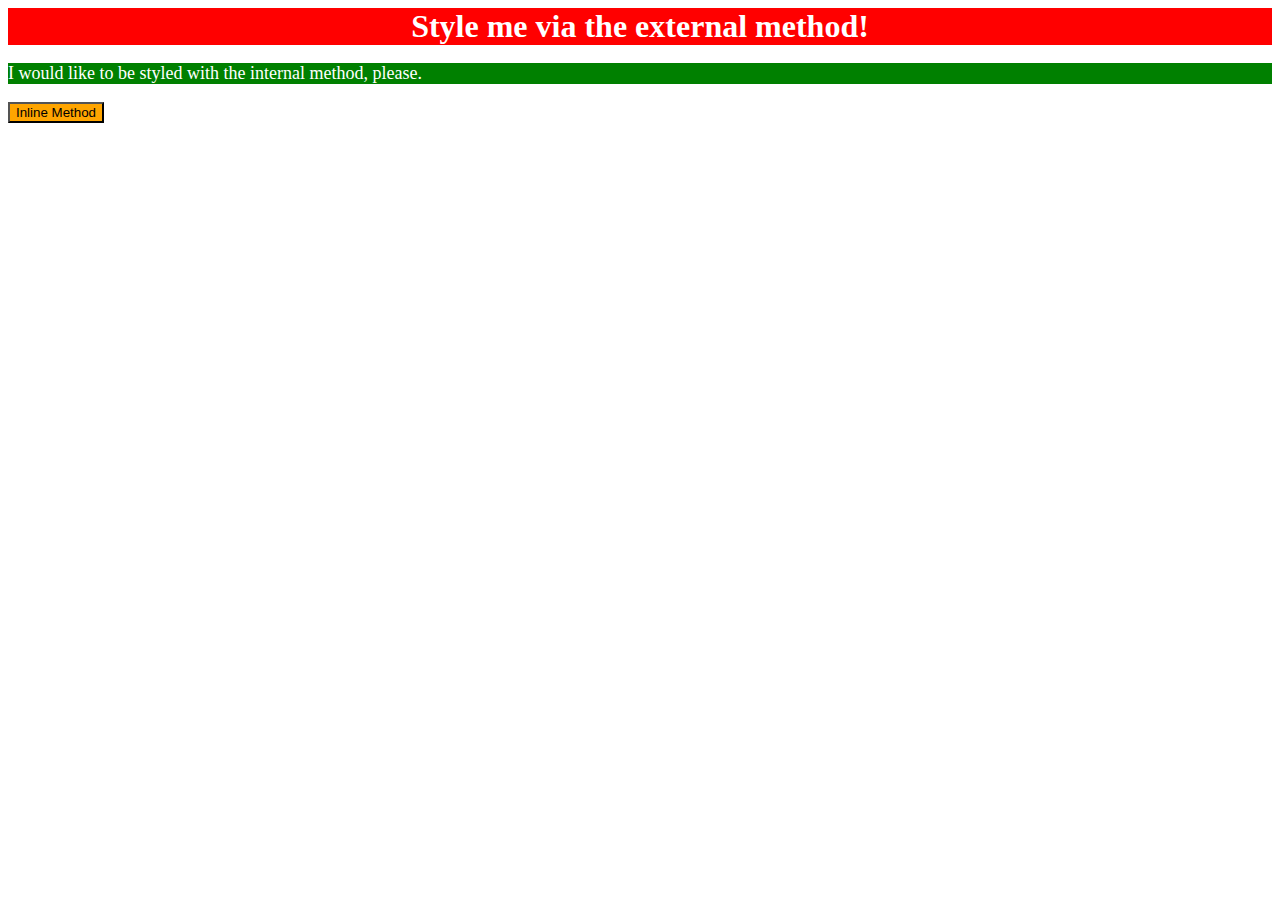
<file: foundations/intro-to-css/01-css-methods/index.html>
<!DOCTYPE html>
<html lang="en">
  <head>
    <meta charset="UTF-8">
    <meta http-equiv="X-UA-Compatible" content="IE=edge">
    <meta name="viewport" content="width=device-width, initial-scale=1.0">
    <title>Methods for Adding CSS</title>
    <link rel="stylesheet" href="styles.css">
    <style>
    p {
    color: white;
    background-color: green;
    font-size: 18px;
    } 
    </style>
  </head>
  <body>
    <div>Style me via the external method!</div>
    <p>I would like to be styled with the internal method, please.</p>
    <button style="background-color: orange;">Inline Method</button>
  </body>
</html>
</file>
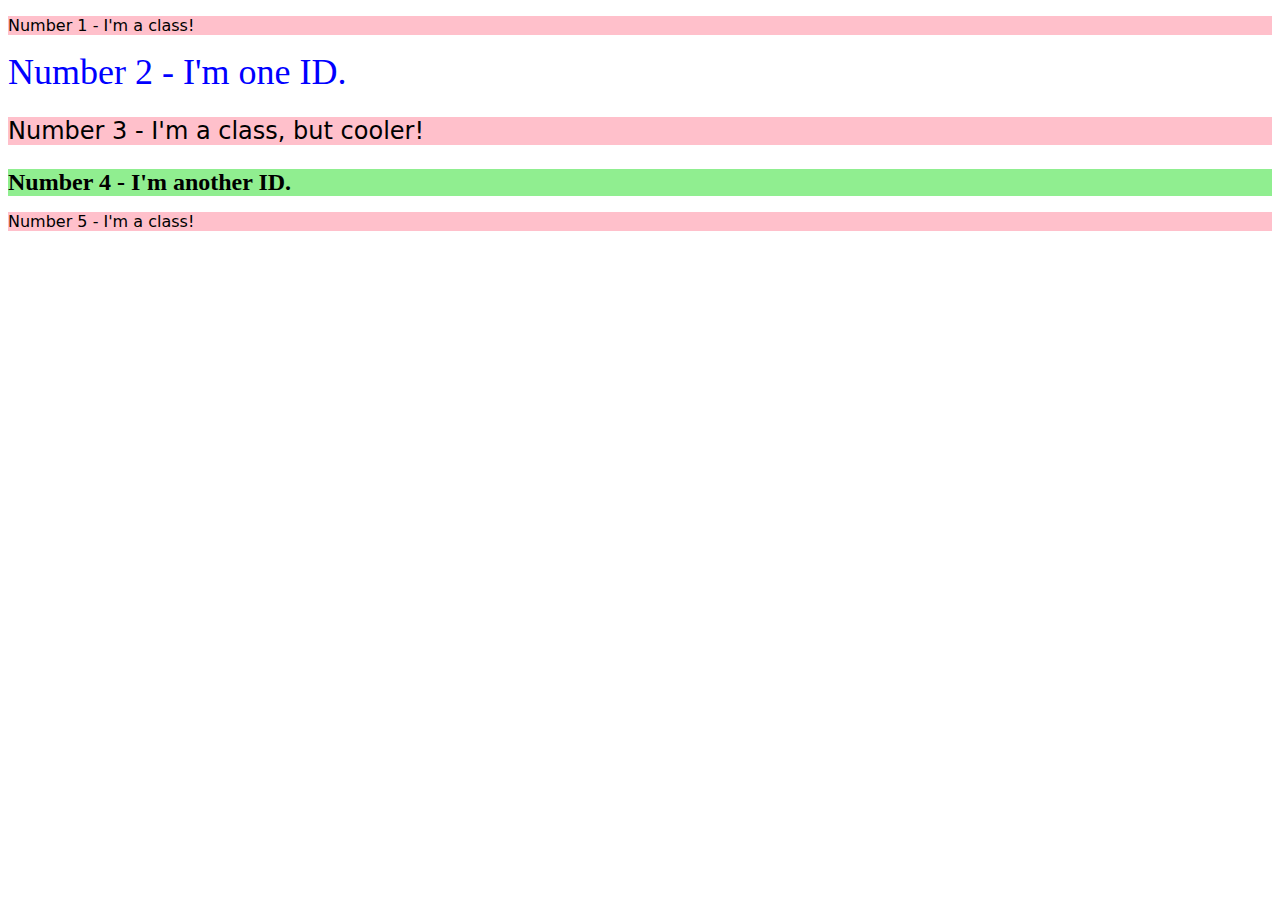
<file: foundations/intro-to-css/02-class-id-selectors/index.html>
<!DOCTYPE html>
<html lang="en">
  <head>
    <meta charset="UTF-8">
    <meta http-equiv="X-UA-Compatible" content="IE=edge">
    <meta name="viewport" content="width=device-width, initial-scale=1.0">
    <title>Class and ID Selectors</title>
    <link rel="stylesheet" href="style.css">
  </head>
  <body>
    <p class="odd-number">Number 1 - I'm a class!</p>
    <div class="second-number">Number 2 - I'm one ID.</div>
    <p class="odd-number" id="third">Number 3 - I'm a class, but cooler!</p>
    <div class="fourth-number">Number 4 - I'm another ID.</div>
    <p class="odd-number">Number 5 - I'm a class!</p>
  </body>
</html>
</file>
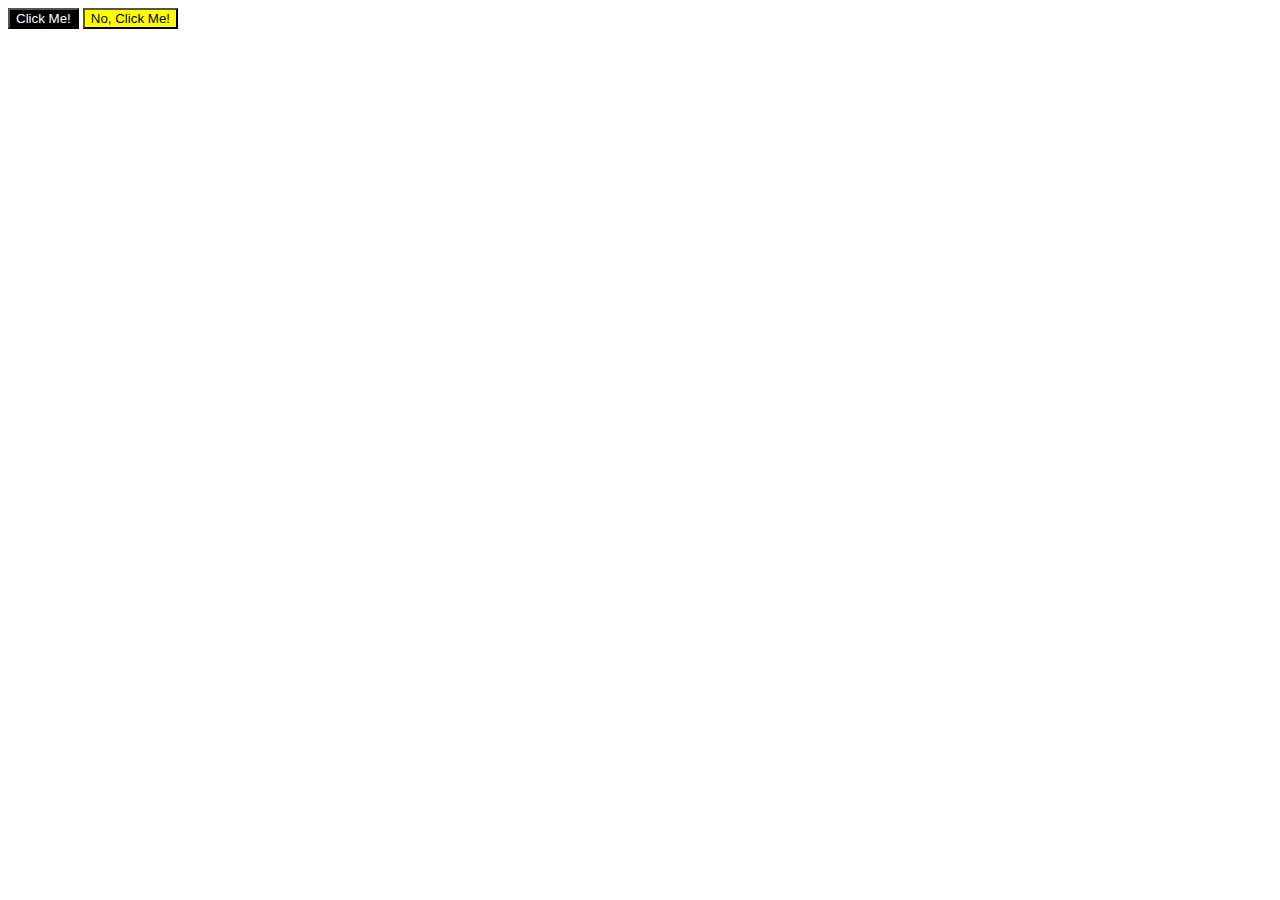
<file: foundations/intro-to-css/03-grouping-selectors/index.html>
<!DOCTYPE html>
<html lang="en">
  <head>
    <meta charset="UTF-8">
    <meta http-equiv="X-UA-Compatible" content="IE=edge">
    <meta name="viewport" content="width=device-width, initial-scale=1.0">
    <title>Grouping Selectors</title>
    <link rel="stylesheet" href="style.css">
  </head>
  <body>
    <button class="first">Click Me!</button>
    <button class="second">No, Click Me!</button>
  </body>
</html>
</file>
<file: foundations/intro-to-css/01-css-methods/styles.css>
/* styles.css */

div {
  color: white;
  background-color: red;
  font-size: 32px;
  font-weight: bold;
  text-align: center
}
</file>
<file: foundations/intro-to-css/02-class-id-selectors/style.css>
.odd-number {
 background-color: pink;
 font-family: Verdana, "DejaVu Sans", sans-serif;
}

.second-number {
    color: blue;
    font-size: 36px;
}
 
#third {
    font-size: 24px;
}

.fourth-number {
    background-color: lightgreen;
    font-size: 24px;
    font-weight: bold;
}
</file>
<file: foundations/intro-to-css/03-grouping-selectors/style.css>
.first
.second {
    font-size: 28px;
    font-family: "Times New Roman", Helvetica, sans-serif;
}

.first {
    background-color: black;
    color: white;
}

.second {
    background-color: yellow;
}
</file>
